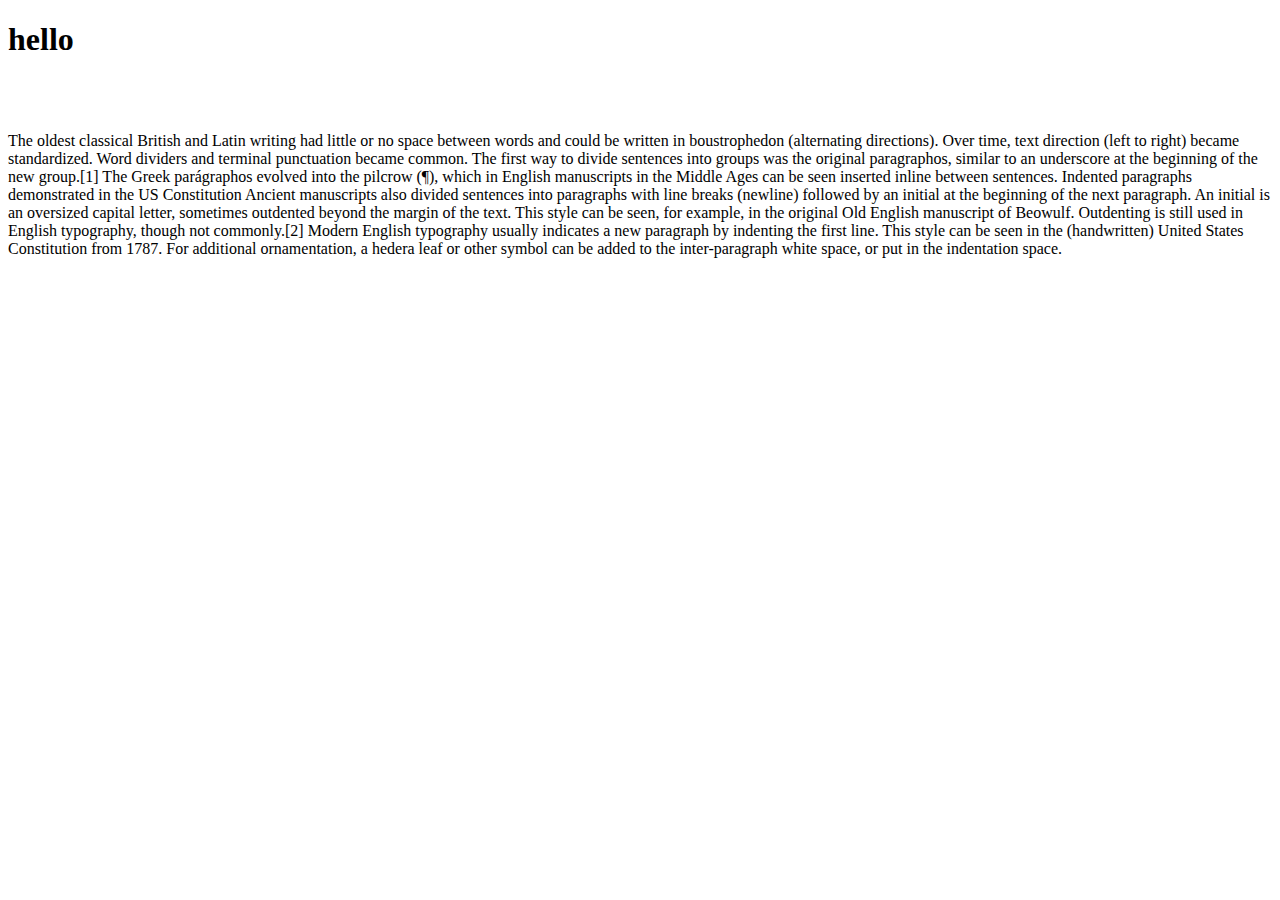
<file: introduction.html>
<!DOCTYPE html>
<html lang="en">
<head>
    <meta charset="UTF-8">
    <meta name="viewport" content="width=device-width, initial-scale=1.0">
    <title>Document</title>
</head>
<body>
    <h1>hello</h1>
    <br><br>
    <p>The oldest classical British and Latin writing had little or no space between words and could be written in boustrophedon (alternating directions). Over time, text direction (left to right) became standardized. Word dividers and terminal punctuation became common. The first way to divide sentences into groups was the original paragraphos, similar to an underscore at the beginning of the new group.[1] The Greek parágraphos evolved into the pilcrow (¶), which in English manuscripts in the Middle Ages can be seen inserted inline between sentences.


        Indented paragraphs demonstrated in the US Constitution
        Ancient manuscripts also divided sentences into paragraphs with line breaks (newline) followed by an initial at the beginning of the next paragraph. An initial is an oversized capital letter, sometimes outdented beyond the margin of the text. This style can be seen, for example, in the original Old English manuscript of Beowulf. Outdenting is still used in English typography, though not commonly.[2] Modern English typography usually indicates a new paragraph by indenting the first line. This style can be seen in the (handwritten) United States Constitution from 1787. For additional ornamentation, a hedera leaf or other symbol can be added to the inter-paragraph white space, or put in the indentation space.</p>
</body>
</html>
</file>
